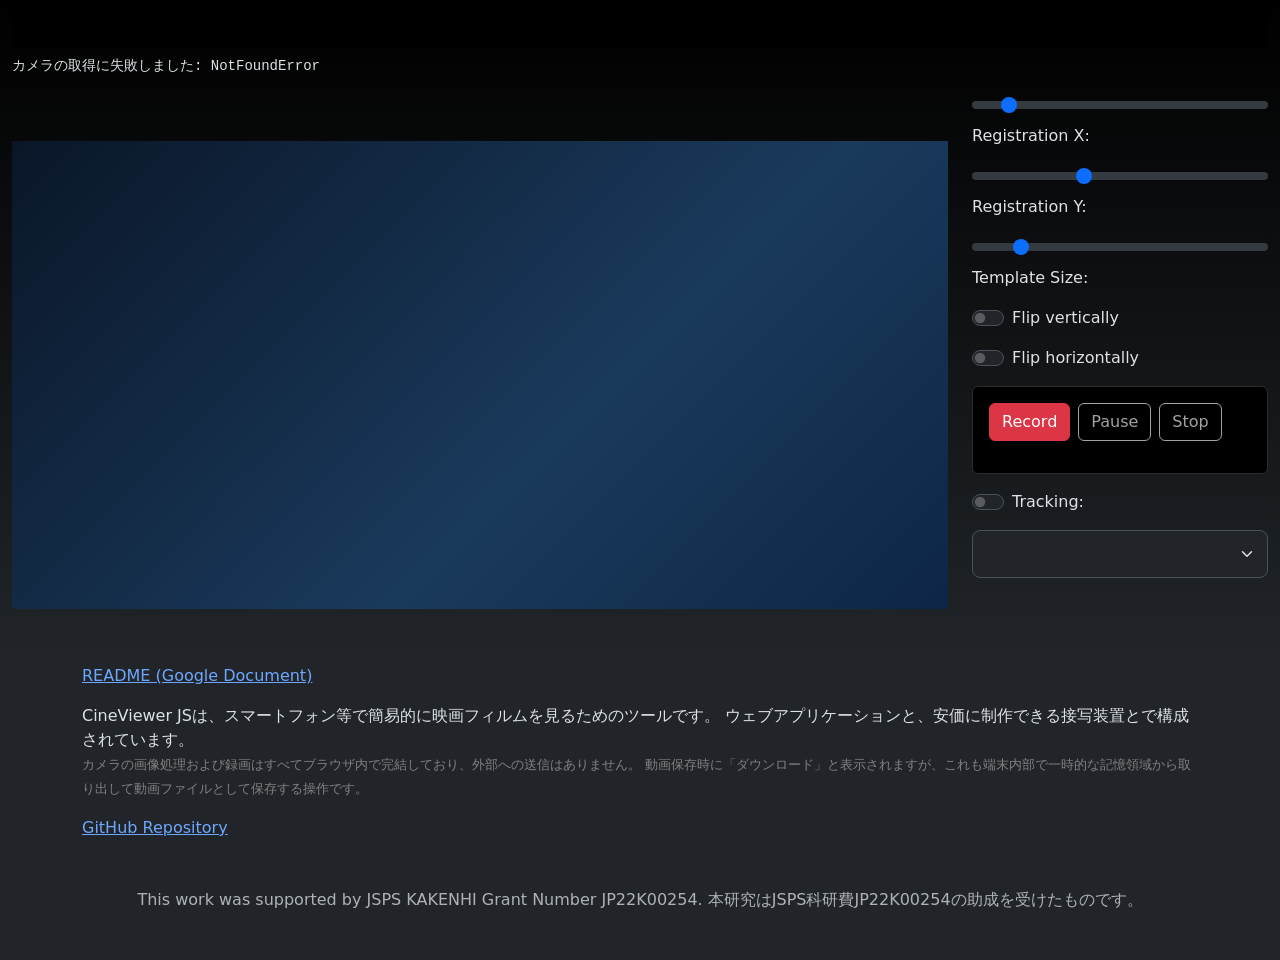
<file: index.html>
<!doctype html>
<html lang="ja-JP" data-bs-theme="dark">
<head>
    <meta charset="UTF-8">
    <meta content="width=device-width, initial-scale=1" name="viewport">
    <title>CineViewer build with JavaScript</title>
    <meta name="theme-color" content="#000000">
    <meta name="apple-mobile-web-app-status-bar-style" content="black-translucent">
    <!-- 主要CDN -->
    <script async src="https://docs.opencv.org/4.8.0/opencv.js" onload="opencvReady();" onerror="loadFallbackOpenCV();" type="text/javascript"></script>

    <script>
        function loadFallbackOpenCV() {
            // フォールバック用CDN
            const script = document.createElement('script');
            script.src = 'https://cdn.jsdelivr.net/npm/opencv.js@1.2.1/opencv.js';
            script.onload = opencvReady;
            document.head.appendChild(script);
        }
    </script>

    <link href="style.css" rel="stylesheet" type="text/css">
    <link crossorigin="anonymous" href="https://cdn.jsdelivr.net/npm/bootstrap@5.3.0/dist/css/bootstrap.min.css"
          integrity="sha384-9ndCyUaIbzAi2FUVXJi0CjmCapSmO7SnpJef0486qhLnuZ2cdeRhO02iuK6FUUVM" rel="stylesheet">
</head>
<body>
<div id="app" class="container-fluid">
    <header>
        <h1 id="app-title">CineViewer JS</h1>
    </header>
    <pre id="pre">Loading...</pre>
    <div class="row">
        <div class="col-12 col-md-8 col-lg-9">
            <canvas id="canvas" class="w-100 my-5"></canvas>
        </div>
        <div id="controlPanel" class="col-12 col-md-4 col-lg-3">
            <div>
                <div class="mb-3">
                    <input id="regpin_x" type="range" class="form-range">
                    <label for="regpin_x">Registration X:</label>
                </div>
                <div class="mb-3">
                    <input id="regpin_y" type="range" class="form-range">
                    <label for="regpin_y">Registration Y:</label>
                </div>
                <div class="mb-3">
                    <input id="template_size" type="range" value="30" min="1" max="200" class="form-range">
                    <label for="template_size">Template Size:</label>
                </div>
            </div>
            <div>
                <div class="form-check form-switch mb-3">
                    <input class="form-check-input" type="checkbox" role="switch" id="flipSwitchV">
                    <label class="form-check-label" for="flipSwitchV">Flip vertically</label>
                </div>
                <div class="form-check form-switch mb-3">
                    <input class="form-check-input" type="checkbox" role="switch" id="flipSwitchH">
                    <label class="form-check-label" for="flipSwitchH">Flip horizontally</label>
                </div>
                <div class="mb-3">
                    <button id="rotate" type="button" class="btn btn-primary d-none">Rotate</button>
                </div>
            </div>
            <div class="card bg-body-tertiary p-3 mb-3">
                <div class="d-flex align-items-center gap-2 flex-wrap">
                    <button id="recStart" type="button" class="btn btn-danger">Record</button>
                    <button id="recPause" type="button" class="btn btn-outline-light" disabled>Pause</button>
                    <button id="recStop" type="button" class="btn btn-outline-light" disabled>Stop</button>
                    <span id="recIndicator" class="ms-2 text-danger fw-bold d-none">● REC <span id="recTimer">00:00</span></span>
                </div>
                <div class="small text-secondary mt-2" id="recFormat"></div>
                <div class="mt-2 d-flex gap-2 align-items-center flex-wrap">
                    <a id="recDownload" class="btn btn-outline-secondary btn-sm d-none" download title="Download file">Save video</a>
                    <span id="recNote" class="text-warning-emphasis small"></span>
                </div>
                <video id="recPreview" class="w-100 mt-2 d-none" controls></video>
            </div>
            <div>
                <div class="form-check form-switch mb-3">
                    <input class="form-check-input" type="checkbox" role="switch" id="trackingSwitch">
                    <label class="form-check-label" for="trackingSwitch">Tracking: <span id="trackingStatus"></span></label>
                </div>
            </div>
            <div class="mb-3">
                <select id="cameraSelect" class="form-select form-select-lg mb-3"></select>
            </div>
        </div>
    </div>
    <div hidden="">
        <canvas id="canvasSrc"></canvas>
        <canvas id="canvasRoi"></canvas>
        <canvas id="canvasTmp"></canvas>
    </div>
</div>

<!--ここからREADME-->
<div id="readme" class="container">
    <p>
        <a href="https://docs.google.com/document/d/15xXQPpMZY3nyn1pSox5meNvcxAUrkhTuqb-DUUvdU7g/edit?usp=sharing">README (Google Document)</a>
    </p>
    <p>
        CineViewer JSは、スマートフォン等で簡易的に映画フィルムを見るためのツールです。
        ウェブアプリケーションと、安価に制作できる接写装置とで構成されています。<br>
        <span style="font-size: 0.8rem; color: #808080;">
            カメラの画像処理および録画はすべてブラウザ内で完結しており、外部への送信はありません。
            動画保存時に「ダウンロード」と表示されますが、これも端末内部で一時的な記憶領域から取り出して動画ファイルとして保存する操作です。
        </span>
    </p>
    <a href="https://github.com/kzbb/cvjs">GitHub Repository</a>
</div>
<!--ここまでREADME-->

<footer class="footer">
    <div class="container text-center my-5">
        <p class="text-muted">
            This work was supported by JSPS KAKENHI Grant Number JP22K00254.
            本研究はJSPS科研費JP22K00254の助成を受けたものです。
        </p>
    </div>
</footer>

<script crossorigin="anonymous"
        integrity="sha384-geWF76RCwLtnZ8qwWowPQNguL3RmwHVBC9FhGdlKrxdiJJigb/j/68SIy3Te4Bkz"
        src="https://cdn.jsdelivr.net/npm/bootstrap@5.3.0/dist/js/bootstrap.bundle.min.js"></script>
<script src="cineviewer.js"></script>
</body>
</html>
</file>
<file: style.css>
header {
  background-color: #000;
}

#app-title {
  color: #000;
}

#app {
  background: linear-gradient(to bottom, #000, #21252922);
}

#canvasSrc, #canvasTmp {
  background-color: #fff !important;
  filter: none !important;
}

#canvas {
  background: linear-gradient(135deg, #0a1628 0%, #1a3a5c 60%, #0d2645 100%) !important;
  filter: none !important;
}

/* ダーク背景でのコントロール可視性（中立色で強調） */
.form-range {
  accent-color: #ddd; /* サム/選択部の色を明るいグレーに */
}
.form-range::-webkit-slider-thumb {
  background-color: #ddd;
  border: 1px solid #fff;
}
.form-range::-moz-range-thumb {
  background-color: #ddd;
  border: 1px solid #fff;
}
.form-range::-webkit-slider-runnable-track {
  background-color: #666;
}
.form-range::-moz-range-track {
  background-color: #666;
}
/* FocusリングはBootstrap既定で十分。必要なら次を有効化
 .form-check-input:focus { box-shadow: 0 0 0 .25rem rgba(13,110,253,.25); }
*/

/* 録画コントロールカードは背景を黒のまま、境界を薄く可視化 */
.card.bg-body-tertiary {
  background-color: #000 !important;
  border: 1px solid #2b2b2b;
}
</file>
